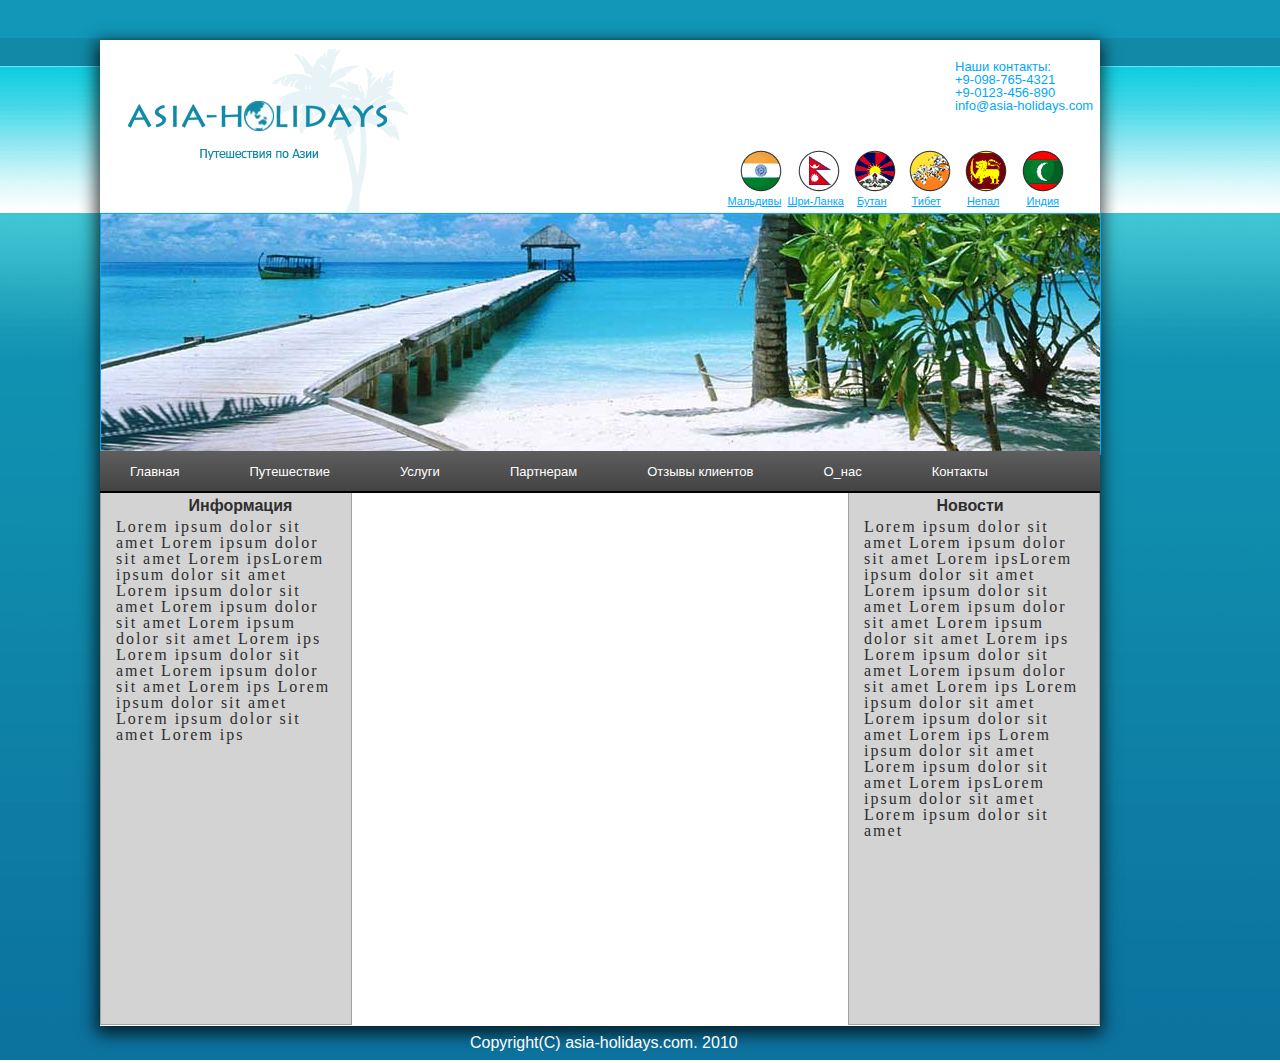
<file: GoIT/markup/home/lesson4/index.html>
<!DOCTYPE html>
<html lang="en">
<head>
    <meta charset="UTF-8">
    <title>Asia-Holidays</title>
    <link href="styles/reset.css" rel="stylesheet" type="text/css"/>
    <link href="styles/style.css" rel="stylesheet" type="text/css"/>
</head>
<body>
  <div class="backspace">
      <img src="img/background.png" rel="blue_sea">
  </div>
  <div class="mainspace">
      <div id="photo">
        <img src="img/photo.jpg" rel="beach">
      </div>
      <div id="logo"><a href="#">
        <img src="img/asia-holidays.png">
      </a>
      </div>
      <div id="count"><a href="#">
          <img src="img/countries1.png">
      </a>
      </div>
      <div id="travel"><a href="#">
          <img src="img/Путишествие-по-азии.png">
      </a>
      </div>
      <div class="countries">
          <ul class="countries">
              <li id="india"><a href="http://www.turizm.ru/india">Индия</a></li>
              <li id="nepal"><a href="http://www.turizm.ru/nepal">Непал</a></li>
              <li id="tibet"><a href="http://www.alltibet.ru">Тибет</a></li>
              <li id="butan"><a href="http://www.butan.ru">Бутан</a></li>
              <li id="lanka"><a href="http://www.travellanka.ru">Шри-Ланка</a></li>
              <li id="maldiv"><a href="http://www.tez-tour.com/catalog/maldives.html">Мальдивы</a></li>
          </ul>
      </div>
      <div class="our_contacts">
          <ul class="contact">
              <li>Наши контакты:</li>
              <li>+9-098-765-4321</li>
              <li>+9-0123-456-890</li>
              <li>info@asia-holidays.com</li>
          </ul>
      </div>
      <div class="menu">
          <ul>
              <li><a href="#">Главная</a></li>
              <li class="travelings"><a href="#">Путешествие</a>
                  <ul>
                    <li><a href="#">Путешествие1</a></li>
                    <li><a href="#">Путешествие2</a></li>
                    <li><a href="#">Путешествие3</a></li>
                    <li><a href="#">Путешествие4</a></li>
                    <li><a href="#">Путешествие5</a></li>
                  </ul>
              </li>
              <li class="servises"><a href="#">Услуги</a>
                  <ul>
                     <li><a href="#">Услуги1</a></li>
                     <li><a href="#">Услуги2</a></li>
                     <li><a href="#">Услуги3</a></li>
                     <li><a href="#">Услуги4</a></li>
                     <li><a href="#">Услуги5</a></li>
                  </ul>
              </li>
              <li class="partners"><a href="#">Партнерам</a>
                  <ul>
                      <li><a href="#">Партнерам1</a></li>
                      <li><a href="#">Партнерам2</a></li>
                      <li><a href="#">Партнерам3</a></li>
                      <li><a href="#">Партнерам4</a></li>
                      <li><a href="#">Партнерам5</a></li>
                  </ul>
              </li>
              <li><a href="#">Отзывы клиентов</a></li>
              <li><a href="#">О_нас</a></li>
              <li><a href="#">Контакты</a></li>
          </ul>
      </div>
      <div class="left_box">
          <h1>Информация</h1>
          <p>Lorem ipsum dolor sit amet Lorem ipsum dolor sit amet
              Lorem ipsLorem ipsum dolor sit amet Lorem ipsum dolor sit amet
              Lorem ipsum dolor sit amet Lorem ipsum dolor sit amet Lorem ips
              Lorem ipsum dolor sit amet Lorem ipsum dolor sit amet Lorem ips
              Lorem ipsum dolor sit amet Lorem ipsum dolor sit amet Lorem ips
          </p>
      </div>
      <div class="right_box">
          <h1>Новости</h1>
          <p>Lorem ipsum dolor sit amet Lorem ipsum dolor sit amet
              Lorem ipsLorem ipsum dolor sit amet Lorem ipsum dolor sit amet
              Lorem ipsum dolor sit amet Lorem ipsum dolor sit amet Lorem ips
              Lorem ipsum dolor sit amet Lorem ipsum dolor sit amet Lorem ips
              Lorem ipsum dolor sit amet Lorem ipsum dolor sit amet Lorem ips
              Lorem ipsum dolor sit amet Lorem ipsum dolor sit amet
              Lorem ipsLorem ipsum dolor sit amet Lorem ipsum dolor sit amet
          </p>
      </div>
      <div class="center_box"></div>
      <div class="copyright">
          <p>Copyright(C) asia-holidays.com. 2010</p>
      </div>
  </div>

</body>
</html>
</file>
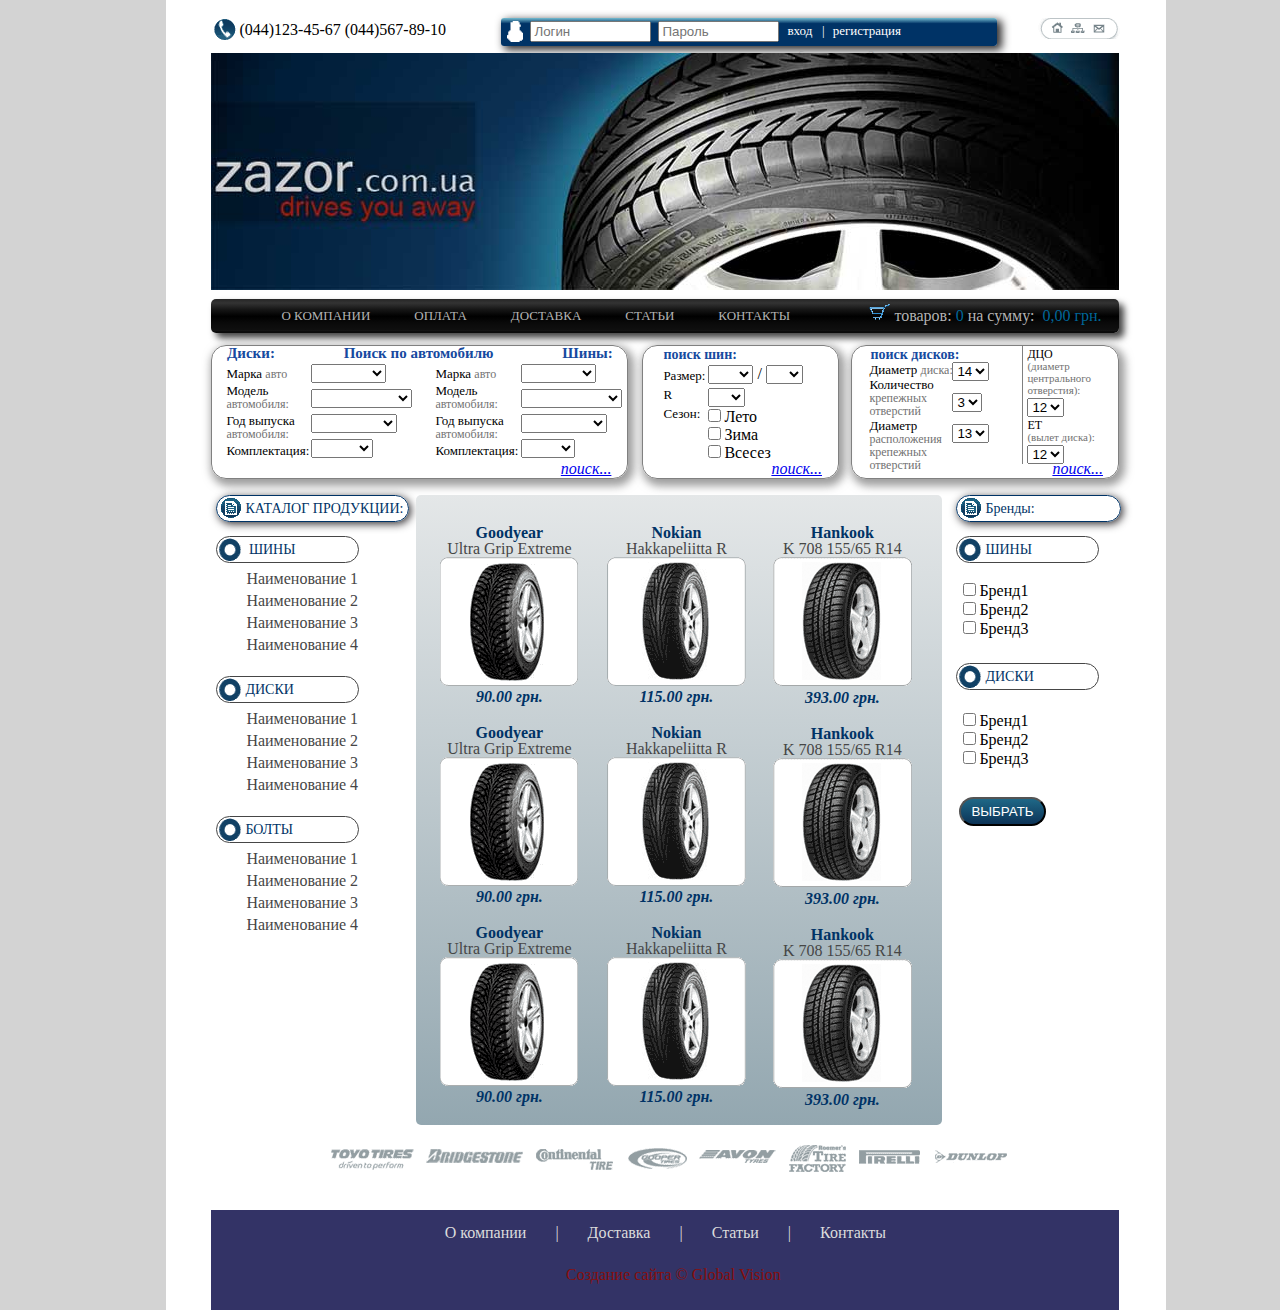
<file: GoIT/markup/home/lesson6/index.html>
<!DOCTYPE html>
<html lang="en">
<head>
    <meta charset="UTF-8">
    <title>Zazor</title>
    <link rel="stylesheet" href="styles/reset.css">
    <link rel="stylesheet" href="styles/style.css">
</head>
<body>
  <div class="header">
      <div class="top">
          <p class="phone"><img src="images/phone.png">(044)123-45-67 (044)567-89-10</p>
          <div class="blue_menu">
              <img src="images/snow.png">
          <form action="#" method="GET">
              <div class="login"><input type="text" placeholder="Логин"></div>
              <div class="pass"><input type="text" placeholder="Пароль"></div>
          </form>
          <ul class="top_ul">
              <li><a href="#">вход &nbsp;&nbsp;| </a></li>
              <li><a href="#">регистрация</a></li>
              <li id="forgot_pass"><a href="#">забыли пароль?</a></li>
          </ul>
          </div>
          <span id="base"><img src="images/navi.png"></span>
          <ul class="navi">
              <li id="home"><a href="#"><img src="images/home.png"></a></li>
              <li id="site_map"><a href="#"><img src="images/map.png"></a></li>
              <li id="sand_mail"><a href="#"><img src="images/email.png"></a></li>
          </ul>
      </div>
        <div class="zazor">
          <img src="images/zazor.jpg" rel="zazor.com.ua">
          <a href="#"></a>
        </div>
      <div class="menu">
          <ul>
              <li id="about_us"><a href="#">О КОМПАНИИ</a></li>
              <li id="pay"><a href="#">ОПЛАТА</a></li>
              <li id="get_on"><a href="#">ДОСТАВКА</a></li>
              <li id="magazin"><a href="#">СТАТЬИ</a></li>
              <li id="contacts"><a href="#">КОНТАКТЫ</a></li>
          </ul>
          <div class="last">
              <p><img src="images/korz.png"></p>
              <p>товаров:<span> 0 </span></p>
              <p>на сумму:<span>&nbsp 0,00 грн.</span></p>
          </div>
      </div>
  </div>
  <div class="content">
      <div class="box1">
      <form class="search_auto" action="#" method="#">
            <p id="d_s_t">Диски: <span>Поиск по автомобилю</span> Шины: </p>
          <div class="d_list">
            <p>Марка <span>авто</span></p>
            <p>Модель <span>автомобиля:</span></p>
            <p>Год выпуска <span>автомобиля:</span></p>
            <p>Комплектация:</p>
          </div>
          <div class="select1">
                  <select class="marka">
                      <option></option>
                      <option>Жигули</option>
                      <option>Москвич</option>
                      <option>Волга</option>
                      <option>Лада</option>
                      <option>Камаз</option>
                  </select>
                  <select class="model">
                      <option></option>
                      <option>2101-09</option>
                      <option>azlk-412</option>
                      <option>3124-3110</option>
                      <option>Kalina - x-ray</option>
                      <option>Камаз-oka</option>
                  </select>
                  <select class="bornt">
                      <option></option>
                      <option>1980-1990</option>
                      <option>1990-2000</option>
                      <option>2000-2010</option>
                      <option>2010-now</option>
                  </select>
                  <select class="complectation">
                      <option></option>
                      <option>base</option>
                      <option>middle</option>
                      <option>top</option>
                  </select>
          </div>
          <div class="sh_list">
            <p>Марка <span>авто</span></p>
            <p>Модель <span>автомобиля:</span></p>
            <p>Год выпуска <span>автомобиля:</span></p>
            <p>Комплектация:</p>
          </div>
          <div class="select2">
                  <select class="marka">
                      <option></option>
                      <option>Жигули</option>
                      <option>Москвич</option>
                      <option>Волга</option>
                      <option>Лада</option>
                      <option>Камаз</option>
                  </select>
                  <select class="model">
                      <option></option>
                      <option>2101-09</option>
                      <option>azlk-412</option>
                      <option>3124-3110</option>
                      <option>Kalina - x-ray</option>
                      <option>Камаз-oka</option>
                  </select>
                  <select class="bornt">
                      <option></option>
                      <option>1980-1990</option>
                      <option>1990-2000</option>
                      <option>2000-2010</option>
                      <option>2010-now</option>
                  </select>
                  <select class="complectation">
                      <option></option>
                      <option>base</option>
                      <option>midle</option>
                      <option>top</option>
                  </select>
              <p class="poisk1"><a href="#"><i>поиск...</i></a></p>
          </div>
      </form>
      </div>
      <div class="box2">
      <form action="#" method="#">
          <p id="tire"><span>поиск шин:</span></p>
          <div class="tires">
              <p>Размер:</p>
              <p> R </p>
              <p>Сезон:</p>
          </div>
          <div class="select3">
                  <select>
                      <option></option>
                      <option>145</option>
                      <option>155</option>
                      <option>165</option>
                      <option>175</option>
                      <option>185</option>
                      <option>195</option>
                      <option>200</option>
                      <option>205</option>
                  </select>
                 <span> / </span>
                  <select>
                      <option></option>
                      <option>50</option>
                      <option>55</option>
                      <option>60</option>
                      <option>65</option>
                      <option>70</option>
                  </select>
                  <select>
                      <option></option>
                      <option>13</option>
                      <option>14</option>
                      <option>15</option>
                      <option>16</option>
                      <option>17</option>
                      <option>18</option>
                  </select>
          </div>
                 <div class="sezon">
                     <input type="checkbox" name="chek"><span>Лето</span>
                     <input type="checkbox" name="chek"><span>Зима</span>
                     <input type="checkbox" name="chek"><span>Всесез</span>
                     <p class="poisk2"><a href="#"><i>поиск...</i></a></p>
                 </div>

      </form>
      </div>
      <div class="box3">
      <form class="search_disks" action="#" method="#">
          <p class="disks"><span>поиск дисков:</span></p>
              <div id="left_disk">
                  <p>Диаметр <span>диска:</span></p>
                  <p>Количество <span>крепежных отверстий</span></p>
                  <p>Диаметр <span>расположения крепежных отверстий</span></p>
              </div>
              <div class="select4">
                  <select>
                      <option>14</option>
                      <option>15</option>
                      <option>16</option>
                      <option>17</option>
                      <option>18</option>
                      <option>19</option>
                  </select>
                  <select>
                      <option>3</option>
                      <option>4</option>
                      <option>5</option>
                      <option>6</option>
                  </select>
                  <select>
                      <option>13</option>
                      <option>14</option>
                      <option>15</option>
                      <option>16</option>
                      <option>17</option>
                      <option>18</option>
                  </select>
              </div>
              <div id="right_disk">
                  <p> ДЦО <span><br>(диаметр центрального отверстия):</span></p>
                      <select>
                          <option>12</option>
                          <option>13</option>
                          <option>14</option>
                          <option>15</option>
                      </select>
                  <p>ЕТ<span><br>(вылет диска):</span></p>
                      <select>
                          <option>12</option>
                          <option>13</option>
                          <option>14</option>
                      </select>
              </div>
         <div class="search3">
          <p class="poisk3"><a href="#"><i>поиск...</i></a></p>
         </div>
      </form>
      </div>
    </div>
    <div class="left_centr_right">
        <div class="left_column">
            <span><img src="images/list.png">КАТАЛОГ ПРОДУКЦИИ:</span>
            <p><img src="images/circle.png"> &nbsp;&nbsp;ШИНЫ</p>
            <ul class="шины">
                <li><a href="#">Наименование 1</a></li>
                <li><a href="#">Наименование 2</a></li>
                <li><a href="#">Наименование 3</a></li>
                <li><a href="#">Наименование 4</a></li>
            </ul>
            <p><img src="images/circle.png">&nbsp;&nbsp;ДИСКИ</p>
            <ul class="диски">
                <li><a href="#">Наименование 1</a></li>
                <li><a href="#">Наименование 2</a></li>
                <li><a href="#">Наименование 3</a></li>
                <li><a href="#">Наименование 4</a></li>
            </ul>
            <p><img src="images/circle.png">&nbsp;&nbsp;БОЛТЫ</p>
            <ul class="шины">
                <li><a href="#">Наименование 1</a></li>
                <li><a href="#">Наименование 2</a></li>
                <li><a href="#">Наименование 3</a></li>
                <li><a href="#">Наименование 4</a></li>
            </ul>
        </div>
        <div class="right_column">
            <span><img src="images/list.png">Бренды:</span>
            <p><img src="images/circle.png">&nbsp;&nbsp;ШИНЫ</p>
            <form id="r_t" action="#" method="get">
                <input type="checkbox" name="chek"><label>Бренд1</label>
                <input type="checkbox" name="chek"><label>Бренд2</label>
                <input type="checkbox" name="chek"><label>Бренд3</label>
            </form>
            <p><img src="images/circle.png">&nbsp;&nbsp;ДИСКИ</p>
            <form id="r_d" action="#" method="get">
                <input type="checkbox" name="chek"><label>Бренд1</label>
                <input type="checkbox" name="chek"><label>Бренд2</label>
                <input type="checkbox" name="chek"><label>Бренд3</label>
                <input class="button" type="submit" value="ВЫБРАТЬ">
            </form>
        </div>
        <div class="center">
            <div class="goodyear">
                <ul>
                    <li class="gy"><a href="#">Goodyear</a></li>
                    <li><a href="#">Ultra Grip Extreme</a></li>
                    <li><a href="#"><img src="images/goodyear.png"></a></li>
                    <li class="grn"><p>90.00 грн.</p></li>
                    <li class="gy"><a href="#">Goodyear</a></li>
                    <li><a href="#">Ultra Grip Extreme</a></li>
                    <li><a href="#"><img src="images/goodyear.png"></a></li>
                    <li class="grn"><p>90.00 грн.</p></li>
                    <li class="gy"><a href="#">Goodyear</a></li>
                    <li><a href="#">Ultra Grip Extreme</a></li>
                    <li><a href="#"><img src="images/goodyear.png"></a></li>
                    <li class="grn"><p>90.00 грн.</p></li>
                </ul>
            </div>
            <div class="nokian">
                <ul>
                    <li class="gy"><a href="#">Nokian</a></li>
                    <li><a href="#">Hakkapeliitta R</a></li>
                    <li><a href="#"><img src="images/nokian.png"></a></li>
                    <li class="grn"><p>115.00 грн.</p></li>
                    <li class="gy"><a href="#">Nokian</a></li>
                    <li><a href="#">Hakkapeliitta R</a></li>
                    <li><a href="#"><img src="images/nokian.png"></a></li>
                    <li class="grn"><p>115.00 грн.</p></li>
                    <li class="gy"><a href="#">Nokian</a></li>
                    <li><a href="#">Hakkapeliitta R</a></li>
                    <li><a href="#"><img src="images/nokian.png"></a></li>
                    <li class="grn"><p>115.00 грн.</p></li>
                </ul>
            </div>
            <div class="hankook">
                <ul>
                    <li class="gy"><a href="#">Hankook</a></li>
                    <li><a href="#"> K 708 155/65 R14 </a></li>
                    <li><a href="#"><img src="images/hankook.png"></a></li>
                    <li class="grn"><p>393.00 грн.</p></li>
                    <li class="gy"><a href="#">Hankook</a></li>
                    <li><a href="#"> K 708 155/65 R14 </a></li>
                    <li><a href="#"><img src="images/hankook.png"></a></li>
                    <li class="grn"><p>393.00 грн.</p></li>
                    <li class="gy"><a href="#">Hankook</a></li>
                    <li><a href="#"> K 708 155/65 R14 </a></li>
                    <li><a href="#"><img src="images/hankook.png"></a></li>
                    <li class="grn"><p>393.00 грн.</p></li>
                </ul>
            </div>
        </div>
    </div>
    <div class="footer">
        <img src="images/brends.png" rel="tyres brands">
        <div class="down">
        <ul>
            <li><a href="#">О компании</a></li><span> | </span>
            <li><a href="#">Доставка</a></li><span> | </span>
            <li><a href="#">Статьи</a></li><span> | </span>
            <li><a href="#">Контакты</a></li>
        </ul>
        </div>
        <p>Создание сайта &copy Global Vision</p>
    </div>
</body>
</html>
</file>
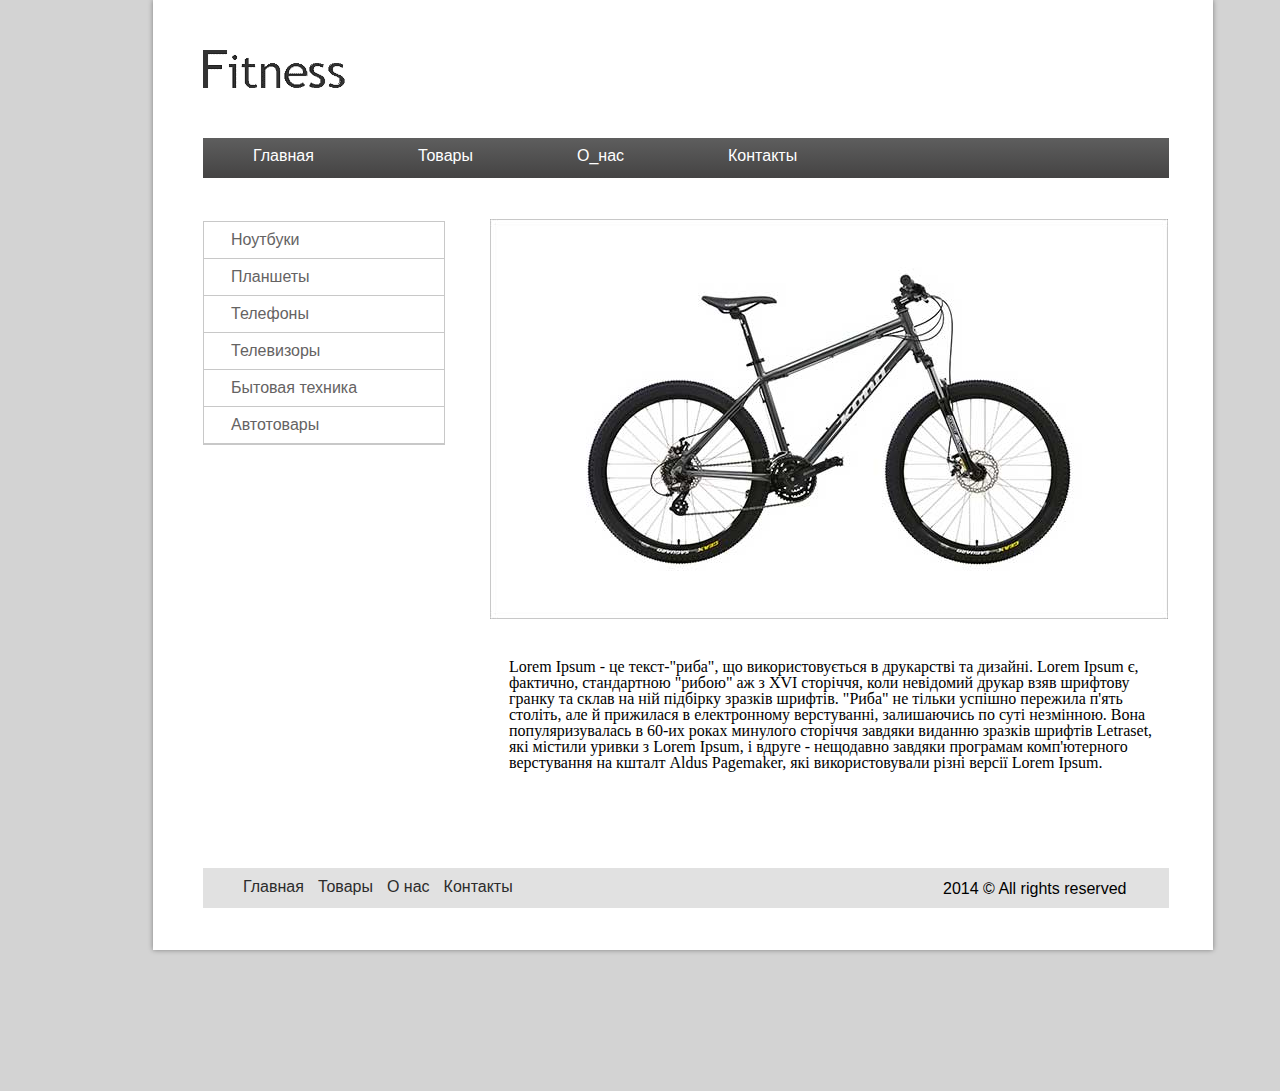
<file: GoIT/markup/home/lesson_3/index.html>
<!DOCTYPE html>
<html lang="en">
<head>
	<meta charset="UTF-8">
	<title>Fitness</title>
	<link rel="stylesheet" href="styles/reset.css">
	<link rel="stylesheet" href="styles/style.css">
</head>
<body>
	<div class="header">
		<a href="main_menu">
		  <img src="images/logo.png" rel="logo">
		</a>
		<div class="tops">
			<ul class="bar">
				<li><a href="#">Главная</a></li>
				<li><a href="#">Товары</a></li>
				<li><a href="#">О_нас</a></li>
				<li><a href="#">Контакты</a></li>
			</ul>
		</div>
	</div>
	<div class="content">
			<img src="images/velo.jpg" rel="velik">
		<ul class="content_bar">
			<li><a href="#">Ноутбуки</a></li>
			<li><a href="#">Планшеты</a></li>
			<li><a href="#">Телефоны</a></li>
			<li><a href="#">Телевизоры</a></li>
			<li><a href="#">Бытовая техника</a></li>
			<li><a href="#">Автотовары</a></li>
		</ul>
		<p> Lorem Ipsum - це текст-"риба", що використовується в друкарстві та дизайні. Lorem Ipsum є, фактично,
			стандартною "рибою" аж з XVI сторіччя, коли невідомий друкар взяв шрифтову гранку та склав на ній підбірку
			зразків шрифтів. "Риба" не тільки успішно пережила п'ять століть, але й прижилася в електронному верстуванні,
			залишаючись по суті незмінною. Вона популяризувалась в 60-их роках минулого сторіччя завдяки виданню зразків
			шрифтів Letraset, які містили уривки з Lorem Ipsum, і вдруге - нещодавно завдяки програмам комп'ютерного
			верстування на кшталт Aldus Pagemaker, які використовували різні версії Lorem Ipsum.
		</p>
	</div>
	<div class="footer">
		<ul> 
			<li><a href="#">Главная</a></li>
			<li><a href="#">Товары</a></li>
			<li><a href="#">О нас</a></li>
			<li><a href="#">Контакты</a></li>
		</ul>    
		<div class="copy">2014 &copy; All rights reserved</div>
	</div>
</body>
</html>
</file>
<file: GoIT/markup/home/lesson4/styles/style.css>
.backspace {
    background-image: url(../img/background.png);
    background-repeat: repeat-x;

}

.mainspace {
    position: absolute;
    float: left;
    width: 1000px;
    height: 986px;
    background-color: white;
    top: 40px;
    right: 180px;
    -webkit-box-shadow: -1px 5px 16px 3px rgba(0,0,0,0.75);
    -moz-box-shadow: -1px 5px 16px 3px rgba(0,0,0,0.75);
    box-shadow: -1px 5px 16px 3px rgba(0,0,0,0.75);
}
#photo {
    position: absolute;
    top: 173px;
    border: 1px solid #00a8fd;

}
#logo img {
    position: absolute;
    top: 9px;
    left: 28px;
}
#count img {
    position: absolute;
    top: 110px;
    left: 640px;
}
#travel img {
    position: absolute;
    top: 109px;
    left: 100px;
}
.countries {
    position: absolute;
    float: right;
    right: 20px;
    width: 400px;
    height: 20px;
    top: 78px;
    z-index: 5;
}


.countries li {
    float: right;
    font-size: 11px;
    font-family: "Trebuchet MS", Arial, Helvetica, sans-serif;

}
.countries a {
    color: #00a8fd;
}
#india a {
    padding: 0 1px 0 5px;
}

#nepal a {
    padding: 0 22px 0 13px;
}
#tibet a {
    padding: 0 13px 0 10px;
}
#butan a {
    padding: 0 15px 0 13px;
}
#lanka a {
    padding: 0 0 0 5px;
}
#maldiv a {
    padding: 1px;
}
.our_contacts {
    width: 145px;
    height: 120px;
    position: relative;
    float: right;
    top: 20px;
}
.contact li {

    font-size: 13px;
    font-family: "Trebuchet MS", Arial, Helvetica, sans-serif;
    color: #00a8fd;

}
.countries a:hover {
    text-decoration: none;
}

.menu {
    top:411px;
    position: absolute;
    width: 1000px;
    height: 30px;
    padding: 10px 0 0 0;
    border-bottom: 2px solid black;
    background: #5e5e5e;
    background: -moz-linear-gradient(top,  #5e5e5e 0%, #444343 100%);
    background: -webkit-gradient(linear, left top, left bottom, color-stop(0%,#5e5e5e), color-stop(100%,#444343));
    z-index: 10;
}

.menu ul {
    list-style: none;
    position: relative;
    float: left;
    margin: -5px;
    padding: 0;
}

.menu ul a {
    display: block;
    color: #ffffff;
    text-decoration: none;
    font-weight:500;
    font-size: 13px;
    line-height: 32px;
    padding: 0 15px;
    font-family:"HelveticaNeue","Helvetica Neue",Helvetica,Arial,sans-serif;
}

.menu ul li {
    position: relative;
    float: left;
    margin: 0;
    padding:0 20px 0 20px;
    font-family: "Trebuchet MS", Arial, Helvetica, sans-serif;
}

.menu ul li .travelings .servises .partners {
    background: #484848;
    width: auto;
}

/*.menu ul li:hover {
    padding: 0 0 0px 0;
}*/

.menu ul ul {
    display:none;
    position:absolute;
    top:100%;
    left:0;
    background: #484848;
    padding:0;
}

.menu ul ul li {
    float:none;
    width:100px
}

.menu ul ul a {
    line-height:120%;
    padding:10px 15px
}

.menu ul ul ul {
    top:0;
    left:100%
}

.menu ul li:hover > ul {
    display:block;
    border-bottom: 1px solid black;
}

.left_box {
    width: 25%;
    height: 531px;
    position: absolute;
    left: 0;
    bottom: 1px;
    background-color: lightgrey;
    border: 1px solid #a2a2a2;
    z-index: 1;
}
/*.center_box {
    position: absolute;

    clear: both;
    width: 50%;
    height: 531px;
    background-color: #00a8fd;
    margin: 0 auto;
}*/
.right_box {
    position: absolute;
    width: 25%;
    height: 531px;
    right: 0;
    clear: both;
    background-color: lightgrey;
    bottom: 1px;
    border: 1px solid #a2a2a2;
}
.right_box p {
    padding: 5px 15px;
    letter-spacing: 2px;
    color: #2e2e2e;
}
.left_box p {
    padding: 5px 15px;
    letter-spacing: 2px;
    color: #2e2e2e;
}
.left_box h1 {
    font-family: "Trebuchet MS", Arial, Helvetica, sans-serif;
    font-weight: bold;
    color: #2e2e2e;
    margin: 5px 40% 0 35%;
}
.right_box h1 {
    font-family: "Trebuchet MS", Arial, Helvetica, sans-serif;
    font-weight: bold;
    color: #2e2e2e;
    margin: 5px 40% 0 35%;
}
.copyright {
    position: absolute;
    float: right;
    left: 370px;
    bottom: -25px;
    z-index: 4;
    color: white;
    font-family: "HelveticaNeue", "Helvetica Neue", Helvetica, Arial, sans-serif;
}
</file>
<file: GoIT/markup/home/lesson6/styles/style.css>
html {
    background-color: lightgrey;
}

body {
    width: 1000px;
    height: 1310px;
    background-color: white;
    margin: 0 13%;

}
.header {
    width: 908px;
    height: 315px;
    position: relative;
    top: 18px;
    float: left;
    right: -45px;
}
.top {
    position: relative;
}
.top p {
    position: relative;
    width: 290px;
    float: left;
    margin: 4px 0;
}
.top p > img {
    margin: -5px 3px;
}
.blue_menu {
    display: inline;
    position: absolute;
    width: 496px;
    height: 28px;
    background: -webkit-linear-gradient(top, rgba(147,206,222,1) 0%, rgba(117,189,209,1) 0%, rgba(59,120,156,1) 10%, rgba(0,51,102,1) 20%);
    background: -o-linear-gradient(top, rgba(147,206,222,1) 0%, rgba(117,189,209,1) 0%, rgba(59,120,156,1) 10%, rgba(0,51,102,1) 20%);
    background: -ms-linear-gradient(top, rgba(147,206,222,1) 0%, rgba(117,189,209,1) 0%, rgba(59,120,156,1) 10%, rgba(0,51,102,1) 20%);
    background: linear-gradient(to bottom, rgba(147,206,222,1) 0%, rgba(117,189,209,1) 0%, rgba(59,120,156,1) 10%, rgba(0,51,102,1) 20%);
    border-radius: 3px;
    -webkit-box-shadow: 4px 3px 8px 1px rgba(48,47,48,1);
    -moz-box-shadow: 4px 3px 8px 1px rgba(48,47,48,1);
    box-shadow: 4px 3px 8px 1px rgba(48,47,48,1);
}
.blue_menu img {
    position: relative;
    width: 16px;
    float: left;
    margin: 3px 4px 2px 6px;
}
.top input {
    display: inline;
    float: left;
    width: 113px;
    margin: 3px 4px 1px 3px ;
}
.top li {
    display: inline;
    float: left;
}

.top span {
    position: absolute;
    right: -3px;
    z-index: 5;
}
.navi {
    position: absolute;
    right: 10px;
    z-index: 10;
}
.navi li {
    padding: 2px 4px;
}

.top_ul a {
    font-size: 13px;
    color: white;
    text-decoration: none;
    padding: 0 4px;
}
.top_ul li {
    margin: 4px 0;
}
#forgot_pass a {
    color: #a2a2a2;
    text-decoration: underline;
}

/*/////////////////  TOP   //////////////////////*/
.zazor {
    position: absolute;
    top: 35px;
}
.menu {
    position: absolute;
    bottom: 0px;
    width: 908px;
    height: 34px;
    margin: 20px 0 0 0;
    background: rgba(38,38,38,1);
    background: -moz-linear-gradient(top, rgba(38,38,38,1) 0%, rgba(46,46,46,1) 7%, rgba(51,51,51,1) 12%, rgba(36,36,36,1) 22%, rgba(23,23,23,1) 30%, rgba(0,0,0,1) 51%, rgba(10,10,10,1) 71%, rgba(15,15,15,1) 91%, rgba(23,23,23,1) 91%, rgba(10,10,10,1) 96%, rgba(10,10,10,1) 97%);
    background: -webkit-linear-gradient(top, rgba(38,38,38,1) 0%, rgba(46,46,46,1) 7%, rgba(51,51,51,1) 12%, rgba(36,36,36,1) 22%, rgba(23,23,23,1) 30%, rgba(0,0,0,1) 51%, rgba(10,10,10,1) 71%, rgba(15,15,15,1) 91%, rgba(23,23,23,1) 91%, rgba(10,10,10,1) 96%, rgba(10,10,10,1) 97%);
    background: -o-linear-gradient(top, rgba(38,38,38,1) 0%, rgba(46,46,46,1) 7%, rgba(51,51,51,1) 12%, rgba(36,36,36,1) 22%, rgba(23,23,23,1) 30%, rgba(0,0,0,1) 51%, rgba(10,10,10,1) 71%, rgba(15,15,15,1) 91%, rgba(23,23,23,1) 91%, rgba(10,10,10,1) 96%, rgba(10,10,10,1) 97%);
    background: -ms-linear-gradient(top, rgba(38,38,38,1) 0%, rgba(46,46,46,1) 7%, rgba(51,51,51,1) 12%, rgba(36,36,36,1) 22%, rgba(23,23,23,1) 30%, rgba(0,0,0,1) 51%, rgba(10,10,10,1) 71%, rgba(15,15,15,1) 91%, rgba(23,23,23,1) 91%, rgba(10,10,10,1) 96%, rgba(10,10,10,1) 97%);
    background: linear-gradient(to bottom, rgba(38,38,38,1) 0%, rgba(46,46,46,1) 7%, rgba(51,51,51,1) 12%, rgba(36,36,36,1) 22%, rgba(23,23,23,1) 30%, rgba(0,0,0,1) 51%, rgba(10,10,10,1) 71%, rgba(15,15,15,1) 91%, rgba(23,23,23,1) 91%, rgba(10,10,10,1) 96%, rgba(10,10,10,1) 97%);
    border-radius: 5px;
    -webkit-box-shadow: 5px 5px 7px 0px rgba(0,0,0,0.75);
    -moz-box-shadow: 5px 5px 7px 0px rgba(0,0,0,0.75);
    box-shadow: 5px 5px 7px 0px rgba(0,0,0,0.75);
}
.menu ul {
    margin: 0 0 0 50px;
}
.menu li {
    font-size: 13px;
    line-height: 33px;
    margin: 0 15px;
    display: inline;
}
.menu a {
    text-decoration: none;
    color: #b3b3b3;
    padding: 0 5px;
}
.last {
    width: 350px;
    height: 24px;
    position: relative;
    bottom: 28px;
    left: 100px;
    padding: 0 0 0 30px;
    float: right;
}
.last p {
    display: inline;
    color: #b3b3b3;
}
.last span {
    color: #006699;
}
.menu a:hover {
    background-color: #003366;
    border-radius: 50px;
    padding: 4px 5px 4px;
    color: white;
}
/*#################    CONTENT    #####################*/

.content {
    width: 908px;
    height: 135px;
    position: relative;
    float: left;
    left: 45px;
    top: 30px;

}
.box1 {
    width: 415px;
    height: 132px;
    border: 1px solid gray;
    border-radius: 15px;
    -webkit-box-shadow: 3px 4px 9px 3px rgba(0,0,0,0.75);
    -moz-box-shadow: 3px 4px 9px 3px rgba(93, 93, 93, 0.75);
    box-shadow: 3px 4px 9px 3px rgba(126, 126, 126, 0.75);
}
.box2 {
    position: absolute;
    top: 0;
    width: 195px;
    height: 132px;
    right: 280px;
    border: 1px solid gray;
    border-radius: 15px;
    -webkit-box-shadow: 3px 4px 9px 3px rgba(0,0,0,0.75);
    -moz-box-shadow: 3px 4px 9px 3px rgba(93, 93, 93, 0.75);
    box-shadow: 3px 4px 9px 3px rgba(126, 126, 126, 0.75);
}
.box3 {
    position: absolute;
    top: 0;
    width: 266px;
    height: 132px;
    right: 0;
    border: 1px solid gray;
    border-radius: 15px;
    -webkit-box-shadow: 3px 4px 9px 3px rgba(0,0,0,0.75);
    -moz-box-shadow: 3px 4px 9px 3px rgba(93, 93, 93, 0.75);
    box-shadow: 3px 4px 9px 3px rgba(126, 126, 126, 0.75);
}
.d_list {
    width: 95px;
    padding: 4px;
    font-size: 13px;
}
.d_list p {
    margin: 2px 6px 4px 10px;
}
.d_list span {
    font-size: 12px;
    color: #727272;
}
#d_s_t {
    text-align: center;
    font-weight: 800;
    font-size: 15px;
    color: #164aa0;

}
#d_s_t span {
    padding: 0 65px;
}

.select1 {
    width: 100px;
    display: block;
    position: absolute;
    top: 16px;
    left: 100px;
}
.select1 select {
    margin: 3px 0;
}



.sh_list {
    width: 95px;
    padding: 4px;
    font-size: 13px;
    position: absolute;
    top: 16px;
    left: 215px;
}

.sh_list p {
    margin: 2px 6px 4px 5px;
}
.sh_list span {
    font-size: 12px;
    color: #727272 ;
}

.select2 {
    width: 100px;
    display: block;
    position: absolute;
    top: 16px;
    left: 310px;
}
.select2 select {
    margin: 3px 0;
}
.poisk1 a {
    font-style: italic;
    margin: 0 10px 5px 0;
    float: right;
}
/*jjjjjjjjjjjjjjjjjjjjjjjjjjjjjjj*/

.tires {
    width: 95px;
    padding: 4px;
    font-size: 13px;
    position: absolute;
    top: 8px;
    left: 10px;
    margin: 6px;
}
.tires p {
    padding: 5px 0 1px 0;

}
#tire span {
    padding: 0 0 0 20px;
    font-weight: 800;
    font-size: 14px;
    color: #164aa0;
}
.select3 {
    width: 130px;
    height: 40px;
    left: 65px;
    position: absolute;
    bottom: 73px;
}
.sezon {
    display: block;
    width: 67px;
    position: absolute;
    left: 63px;
    top: 61px;
}
.sezon input {
    margin: 2px 3px 1px 2px;
}
.sezon p {
    font-style: italic;
    margin: 0 0 0 65px;
}
.box2>.select3 {
    width: 140px;
    position: relative;
    bottom: 24px;
    display: inline-block;
}
.box2>.select3 select {
    margin: 0 0 6px 0;
}
.box2>p {
    position: absolute;
    bottom: 0;
}
.select3 select {
    margin: 0 0 4px 0;
}

#left_disk {
    width: 96px;
    padding: 4px;
    font-size: 13px;
    position: absolute;
    top: 13px;
    left: 8px;
}

#left_disk p {
    margin: 0 6px 2px 5px;
}
#left_disk span {
    font-size: 12px;
    color: #727272 ;
}
.select4 {
    width: 50px;
    display: block;
    position: absolute;
    top: 10px;
    left: 100px;
}
.select4 select {
    margin: 6px 0;
}
#right_disk {
    width: 85px;
    padding: 0 4px;
    font-size: 12px;
    position: absolute;
    top: 0;
    left: 170px;
    border-left: 1px solid gray;
}

#right_disk p {
    margin: 2px 6px 2px 0px;
}
#right_disk span {
    font-size: 11px;

    color: #727272;
}
.disks span {
    padding: 0 0 0 18px;
    font-weight: 800;
    font-size: 14px;
    color: #164aa0;
}
.select2 p {
    bottom: 10px;
    margin: 0 0 0 60px;
}
.search3 p {
    font-style: italic;
    position: absolute;
    left: 55px;
    bottom: 1px;
    margin: 0 0 0 145px;
}

/* CENTeR CENTeRCENTeRCENTeRCENTeRCENTeRCENTeRCENTeRCENTeR*/

.left_centr_right {
    width: 908px;
    height: 492px;
    position: relative;
    float: left;
    top: 40px;
    left: 45px;
}
.left_column {
    width: 200px;
    height: 500px;
    position: relative;
    left: 5px;
    top: 10px;
}
.left_column span {
    border: 1px solid #003366;
    border-radius: 25px;
    font-size: 14px;
    font-weight: 500;
    color: #003366;
    padding: 5px 5px 5px 0;
    -webkit-box-shadow: 2px 2px 9px 0px rgba(51,48,51,1);
    -moz-box-shadow: 2px 2px 9px 0px rgba(51,48,51,1);
    box-shadow: 2px 2px 9px 0px rgba(51,48,51,1);
}
.left_column span > img {
    margin: -5px 3px;
}
.left_column p {
    width: 90px;
    border: 1px solid #464646;
    border-radius: 25px;
    font-size: 14px;
    font-weight: 500;
    color: #003366;
    margin: 20px 5px 5px 0;
    padding: 6px 46px 5px 5px;

}
.left_column p > img {
    margin: -7px -3px;
}
.left_column li {
    padding: 3px 0 3px 30px;
}
.left_column a {
    text-decoration: none;
    color: #464646;
}
.left_column li:hover {
    text-decoration: underline;
    font-style: italic;
}
.left_column a:hover {
    color: #003366;
}
.right_column {
    width: 200px;
    height: 500px;
    position: absolute;
    right: -37px;
    top: 10px;
}
.right_column span {
    border: 1px solid #003366;
    border-radius: 25px;
    font-size: 14px;
    font-weight: 500;
    color: #003366;
    padding: 5px 85px 5px 0;
    -webkit-box-shadow: 2px 2px 9px 0px rgba(51,48,51,1);
    -moz-box-shadow: 2px 2px 9px 0px rgba(51,48,51,1);
    box-shadow: 2px 2px 9px 0px rgba(51,48,51,1);
}
.right_column span > img {
    margin: -5px 3px;
}
.right_column p {
    width: 90px;
    border: 1px solid #464646;
    border-radius: 25px;
    font-size: 14px;
    font-weight: 500;
    color: #003366;
    margin: 20px 5px 100px 0;
    padding: 6px 46px 5px 5px;

}
.right_column p > img {
    margin: -7px -3px;
}
.button {
    color: #fff;
    border-radius: 15px;
    padding: 5px 10px 5px 10px;
    margin: 30px 0;
    background: linear-gradient(to bottom, rgba(31,104,135,1) 0%, rgba(12,51,87,1) 100%);
}
#r_t {
    display: block;
    width: 78px;
    height: auto;
    position: absolute;
    left: 3px;
    top: 80px;
}
#r_d {
    display: block;
    width: 78px;
    height: auto;
    position: absolute;
    left: 3px;
    top: 210px;
}
.center {
    width: 526px;
    height: 630px;
    position: absolute;
    top: 5px;
    left: 205px;
    text-align: center;
    background: rgba(228,231,232,1);
    background: -moz-linear-gradient(top, rgba(228,231,232,1) 0%, rgba(147,167,176,1) 100%);
    background: -webkit-linear-gradient(top, rgba(228,231,232,1) 0%, rgba(147,167,176,1) 100%);
    background: -o-linear-gradient(top, rgba(228,231,232,1) 0%, rgba(147,167,176,1) 100%);
    background: -ms-linear-gradient(top, rgba(228,231,232,1) 0%, rgba(147,167,176,1) 100%);
    background: linear-gradient(to bottom, rgba(228,231,232,1) 0%, rgba(147,167,176,1) 100%);
    border-radius: 5px;
}
.goodyear {
    width: 140px;
    position: relative;
    top: 30px;
    float: left;
    left: 23px;
}
.nokian {
    width: 140px;
    position: absolute;
    top: 30px;
    left: 190px;
}
.hankook {
    width: 140px;
    position: absolute;
    top: 30px;
    right: 30px;
}
.grn p {
    color: #003366;
    font-style: italic;
    font-weight: 700;
    margin: 0 0 20px 0 ;

}
.center a {
    text-decoration: none;
    color: #464646;
}
.gy a {
    color: #003366;
    font-weight: 700;
}
/* fffffffffffooooooooooooooottttttttttteeeeeeeeeeeerrrrrrrrrrr*/
.footer {
    width: 908px;
    height: 150px;
    position: relative;
    float: left;
    top: 200px;
    left: 0px;
}
.footer img {
    position: absolute;
    left: 165px;
    bottom: 120px;
}
.down {
    width: 908px;
    height: 100px;
    position: absolute;
    background-color: #333366;
    bottom: -18px;
    left: 45px;
}
.down ul{
    text-align: center;
    margin: 15px;
}
.down li {
    width: 50px;
    display: inline;
}
.down a {
    padding: 20px;
    margin: 15px 5px;
    text-decoration: none;
    color: gainsboro;
}
.down a:hover {
    text-decoration: none;
    color: #6699cc;
}
.footer p {
    position: relative;
    text-align: center;
    left: 53px;
    bottom: -125px;
    color: #870e0c;
}
.down span {
    color: gainsboro;
}
</file>
<file: GoIT/markup/home/lesson_3/styles/style.css>
html {
    background-color: lightgrey;
    width: 1366px;
    height: 950px;
}
body {
    width: 1060px;
    height: 950px;
    background-color: white;
    margin: 0 auto;
    -webkit-box-shadow: 0px 0px 5px 0px rgba(0,0,0,0.4);
    -moz-box-shadow: 0px 0px 5px 0px rgba(0,0,0,0.4);
}
.header img {
    padding: 50px 50px 0 50px;
}
.top_bar img {
    width: 966px;
    height: 40px;
    padding: 0 50px 0 50px;
}
.header ul {
    width: 966px;
    height: 30px;
}
.tops {
    margin: 0 0 0 50px;
    border: 10px;
}
.bar {
    width: 966px;
    height: 30px;
    padding: 10px 0 0 0;
    margin: 47px 10px 13px 0;
    background: #5e5e5e;
    background: -webkit-gradient(linear, left top, left bottom, color-stop(0%,#5e5e5e), color-stop(100%,#444343));
    background: -o-linear-gradient(top,  #5e5e5e 0%,#444343 100%);
}
.bar li {
    display: inline;
    padding: 0 30px 0 30px;
    margin: 0 0 0 0px;
}
.bar a {
    font-family: "Trebuchet MS", Arial, Helvetica, sans-serif;
    width: 966px;
    height: 30px;
    padding: 9px 20px 12px 20px;
    color: white;
    text-decoration: none;
}
.bar a:hover {
    border-left: 1px solid #adadad;
    border-right: 1px solid #adadad;
    color: white;
    padding: 8px 19px 13px 19px;
    background-color: #494949;
    text-decoration: none;
}

/*.bar a {
    color: #999999;
    }*/
    .content p {
        width: 660px;
        height: 180px;
        margin: 40px 44px 0 0;
        float: right;
    }
    .content img {
        float: right;
        padding: 28px 45px 0 0;
    }
    .content_bar {
        width: 240px;
        margin: 30px 0 0 50px;
        float: left;
        border: 1px solid #c8c8c8;
    }
    .content_bar a {
        font-family: "Trebuchet MS", Arial, Helvetica, sans-serif;
        text-decoration: none;
        color: #656363;
    }
    .content_bar li {
        border-bottom: 1px solid #c8c8c8;
        padding: 10px 0 10px 27px;
    }
    .content_bar li:hover {
        background-color: #efefef;
        padding: 8px 0 12px 40px;
        text-decoration: none;
    }
    .content_bar a:hover {
        color: #2c2c2c;
        text-decoration: none;
    }
    .footer {
        position: relative;
        top: 630px;
        width: 966px;
        height: 30px;
        margin: 60px 0 0 50px;
        padding: 10px 0 0 0;
        background-color: #e1e1e1;
    }
    .footer li {
        margin: 0 0 0 10px;
        display: inline;
        position: relative;
        top: -196px;
        left: 30px;
    }
    .footer a {
        font-family: "Trebuchet MS", Arial, Helvetica, sans-serif;
        color: #2c2c2c;
        text-decoration: none;
    }
        .footer a:hover {
        color: #2c2c2c;
    }
    .copy {
        font-family: "Trebuchet MS", Arial, Helvetica, sans-serif;
        width: 200px;
        position: relative;
        top: -210px;
        left: 740px;
    }
/*a:visited {
    color: red;
    }*/
    a:hover {
        text-decoration: underline;
        color: #777777;
    }
</file>
